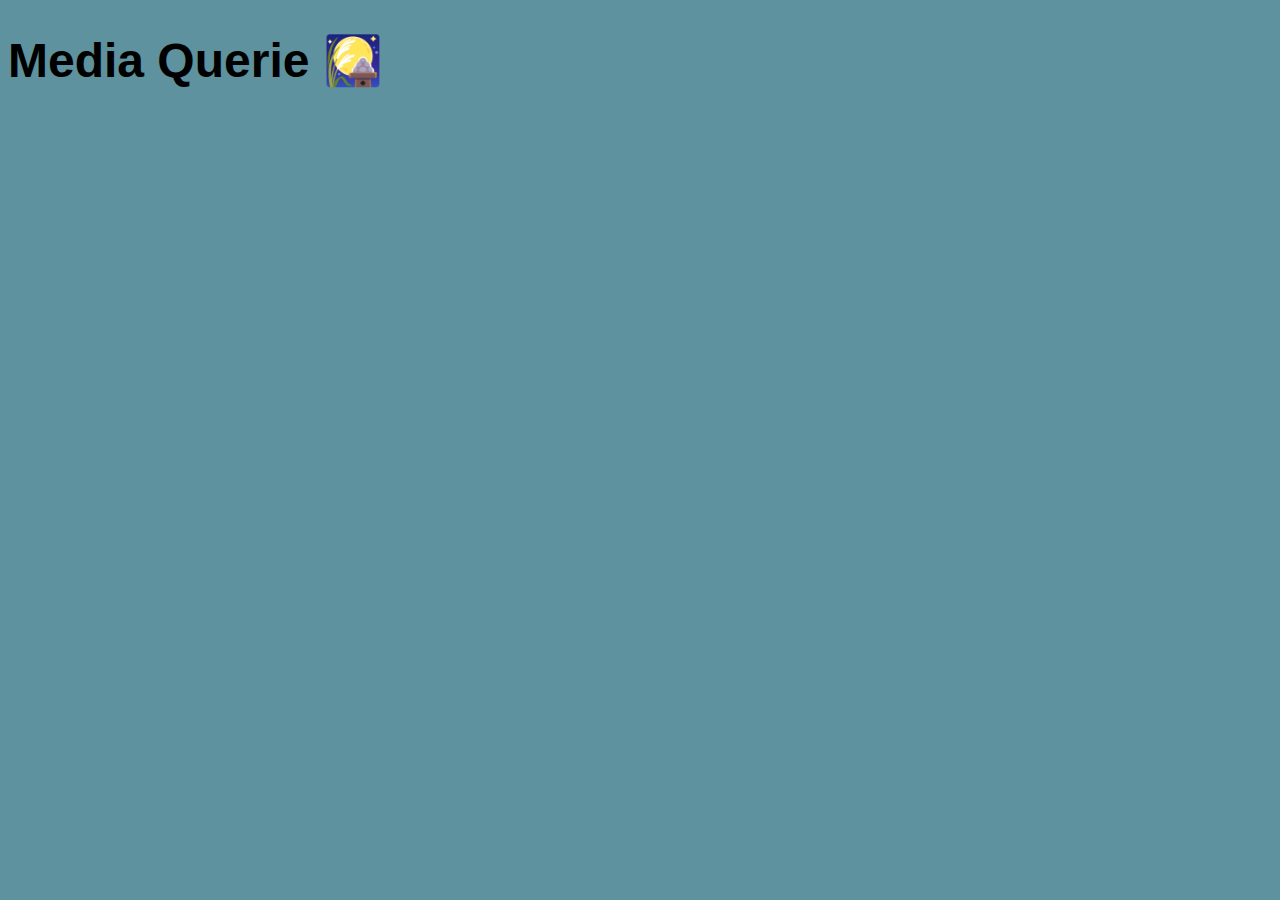
<file: 01-Media-Queries/index.html>
<!DOCTYPE html>
<html lang="en">
<head>
  <meta charset="UTF-8">
  <meta name="viewport" content="width=device-width, initial-scale=1.0">
  <title> Media Querie 🎑</title>
  <link rel="stylesheet" href="style.css">
</head>
<body>
  <h1>Media Querie 🎑</h1>
  
</body>
</html>
</file>
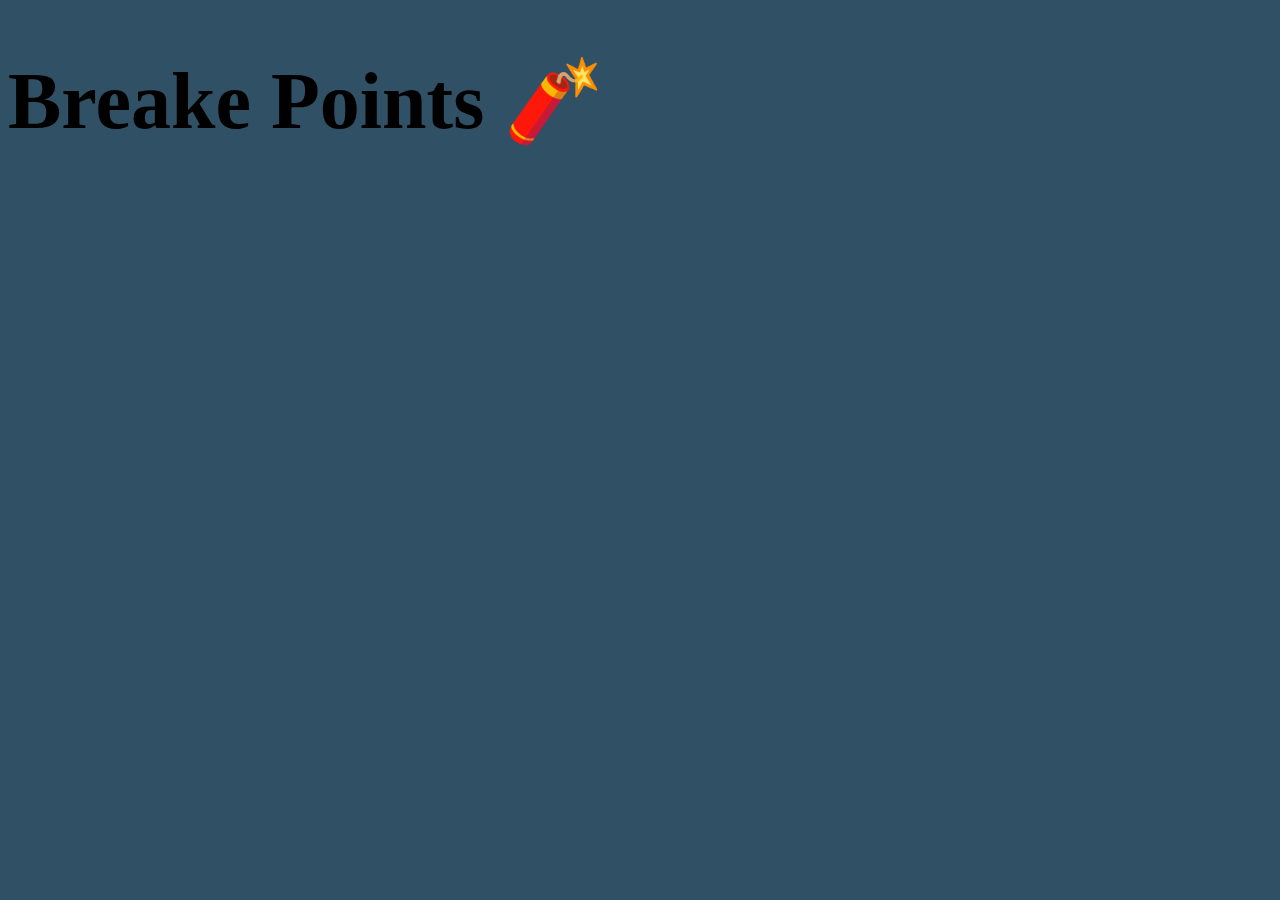
<file: 02-Brake-Points/index.html>
<!DOCTYPE html>
<html lang="en">
<head>
  <meta charset="UTF-8">
  <meta name="viewport" content="width=device-width, initial-scale=1.0">
  <title>Breake Points 🧨</title>
  <link rel="stylesheet" href="style.css">
</head>
<body>
  <h1>Breake Points 🧨</h1>
  
</body>
</html>
</file>
<file: 01-Media-Queries/style.css>
/* 

Media Queries 

Permiten aplicar estilos CSS especificos de acuerdo a las caracteristicas del dispositivo. 

Utilizan la regla @media para condicionar la aplicación de estos estilos y sigue la siguiente sintaxis: 

  @media media-type conector (media-feature-rule) {
    Reglas de Css que se van a aplicar cuando se cumpla estas condiciones.
  }

Media Type (Tipos de Medios)

  * screen -> Pantallas de computadora, tablets o de móviles.
  * speech -> Sitentizadores de voz. 
  * print -> Para documentos impresos. Imprimir la web.
  * all -> Todos los dispositivos. Valor por defecto. 

Conectors (Conectores)

* add -> y -> Se coloca entre el media-type y el media-feature.
* or -> o -Se usa coma "," para separar media-feature-
* not -> negación. -> Se coloca antes del media-type.

Media Features (Caracteristicas del Medio)

* width -> Ancho de la ventana del navegador 
* height -> Alto de la ventana del navegador.
* main-width / max-widht -> Ancho minimo y maximo del navegador. 
* min-height / max-heiht -> Altura minima y maxima del navegador.
*orieentacion -> Orientación del dispositivo: portrait o landscape.
* resolucion -> Densidad de pixeles. 
* color -> Numero de bits por color.
*/

/* Estilo inicial de la web */
body {
  background-color: #5e929f;
}

h1 {
  font-size: 3rem;
  font-family: sans-serif;
}

/* Media Queries */

@media screen and (maz-width: 1024px) {
  body {
    background-color: #305165;
  }

  h1 {
    font-family: serif;
    font-size: 5rem;
  }
  }

  @media screen and (max-width: 768px) {
    body {
      background-color: #b1ae77;
    }

    h1 {
     font-size: 1rem;
     font-family: Georgia, 'Times New Roman', Times, serif; 
    }
  }

  @media screen and (max-width: 480px) {
    body {
      background-color: #aac9ba;
    }

    h1 {
      font-size: 10rem;
      font-family:'Segoe UI', Tahoma, Geneva, Verdana, sans-serif;
    }
  }
</file>
<file: 02-Brake-Points/style.css>
/* 

Breake Points

Valores especificos del ancho de pantalla que cambia el diseño del sitio web para adaptarse mejor a las dimensiones del dispositivo.

Ayuda a definir los estilos mediante los media queries. 
Tradicionalmente los break points se definen según categorias comunes de los dispositivos. 

Basandonos en los dispositivos::after

  - Moviles pequeños: de 320px a 479px
  - Moviles: de 480px a 767px ancho pantalla.
  - Tablets: de 768px a 1023px ancho pantalla.
  - Escritorio: de 1024 a 1279px ancho pantalla.
  - Pantallas Grandes: 1280px y superiores ancho pantalla.

Es recomendable usar los break points necesarios, generalmente 3 a 5, para mantener el código manejable.

Los media queries se recomienda escribirlos al final del codigo css base.

Metodologias de Diseño Responsivo.

1. Mobile First (Primero Moviles)

  Primero estabñecemos los estilos para móviles como base se usan los media queries con "min-width" para ir ampliando funcionabilidades. 

2. Desktop First (Primero scritorio)

  Primero establecemos los estilos para escritorio o pantallas grandes y se usan los media queries con "max-width" y vamos reduciendo el tamaño pantalla para ajustar las funcinalidades. 

*/

/* Mobile Fisrt - Break Points */

/* Establecemos ESTILOS BAE para moviles pequeños de hasta 479px de ancho */

body {
  /* Estilo para moviles pequeños */
  background-color: #305165;
}

/* Moviles medianos y grandes con min-width: 480px*/

@media srceen and (min-width: 480px) {
  body {
    background-color: #aac9ba;
  }
}

/* Tablets con min-width: 768px */

@media srceen and (min-width: 768px) {
  body {
    background-color: #B1AE77;
  }
}

@media screen and (min-width: 1280) {
  body {
    background-color: #5e929f;
  }
}

/* Desktop First - Break Points */

/* Definimos los estilos base para pantallas grandes 1280px y superiores*/

h1 {
  font-size: 5rem;
  color:black
}

/*  Escritorios con max-width 1279*/

@media screen and (max-width: 1279px) {
  h1 {
    font-size: 2rem;
    color: indigo;
  }
}

/*Tablets */

@media screen and (max-width: 1023px) {
  h1 {
    font-size: 8rem;
    color:darkslategrey ;
  }
}

/*Moviles Medianos y Grandes con max-width: 767*/

@media screen and (max-width: 767px) {
  h1 {
    font-size: 2rem;
    color: darkred;
  }
}

/*Moviles pequeños con max-width: 779*/

@media screen and (max-width: 779px) {
  h1 {
    font-size: 10rem;
    color:darkblue;
  }
}
</file>
